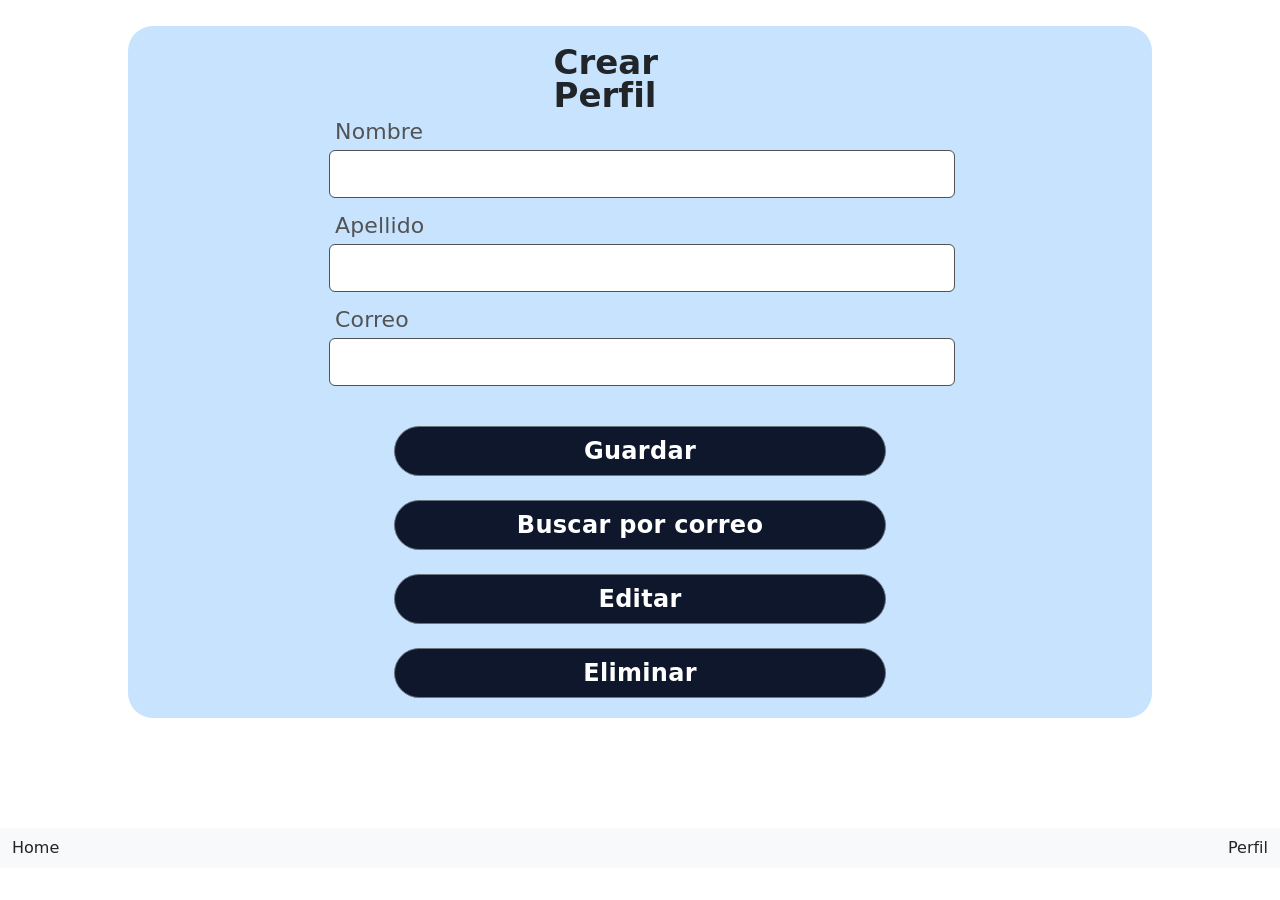
<file: users.html>
<!DOCTYPE html>
<html lang="es">
  <head>
    <meta charset="UTF-8" />
    <meta http-equiv="X-UA-Compatible" content="IE=edge" />
    <meta name="viewport" content="width=device-width, initial-scale=1.0" />
    <title>Perfil de usuario</title>
    <link
      href="https://cdn.jsdelivr.net/npm/bootstrap@5.1.3/dist/css/bootstrap.min.css"
      rel="stylesheet"
      integrity="sha384-1BmE4kWBq78iYhFldvKuhfTAU6auU8tT94WrHftjDbrCEXSU1oBoqyl2QvZ6jIW3"
      crossorigin="anonymous"
    />
    <link
      rel="stylesheet"
      type="text/css"
      href="//fonts.googleapis.com/css?family=Nunito"
    />
    <link rel="stylesheet" href="styles/config.css" />
    <link rel="stylesheet" href="styles/user.css" />
    <link rel="stylesheet" href="styles/home.css" />
  </head>

  <body>
    <main>
      <!-- contenedor principal -->
      <div class="div-usuario">
        <!-- contenedor para ver los datos -->
        <div class="row usuario">
          <h1 class="Headline1">Crear Perfil</h1>
          <div class="col datos"></div>
        </div>
        <!-- formulario -->
        <form id="formulario">
          <div class="campo">
            <label for="name" class="form-label body1Regular label-edit"
              >Nombre</label
            >
            <input
              id="name"
              name="name"
              class="ms-1 edit body1Regular form-control"
              type="text"
              placeholder=""
            />
          </div>
          <div class="campo">
            <label for="lastName" class="form-label body1Regular label-edit"
              >Apellido</label
            >
            <input
              id="lastName"
              name="lastName"
              class="ms-1 edit body1Regular form-control"
              type="text"
              placeholder=""
            />
          </div>
          <div class="campo">
            <label for="email" class="form-label body1Regular label-edit"
              >Correo</label
            >
            <input
              id="email"
              name="email"
              class="ms-1 edit body1Regular form-control"
              type="text"
              placeholder=""
            />
          </div>
          <div class="campo">
            <label
              id="label-edit"
              for="id"
              class="form-label body1Regular label-edit"
              >Id</label
            >
            <input
              id="id"
              name="id"
              class="ms-1 edit body1Regular form-control"
              type="text"
              placeholder=""
              readonly
            />
          </div>
          <!-- botones -->
          <div class="">
            <button
              id="btnGuardar"
              type="submit"
              class="btn btn-secondary buttom guardar-cambios"
            >
              Guardar
            </button>
          </div>
          <div class="">
            <button
              id="btnCorreo"
              type="button"
              class="btn btn-secondary buttom guardar-cambios"
            >
              Buscar por correo
            </button>
          </div>
          <div class="">
            <button
              id="btnEditar"
              type="button"
              class="btn btn-secondary buttom guardar-cambios"
            >
              Editar
            </button>
          </div>
          <div class="">
            <button
              id="btnEliminar"
              type="button"
              class="btn btn-secondary buttom guardar-cambios"
            >
              Eliminar
            </button>
          </div>
        </form>
      </div>
    </main>
    <footer>
      <nav class="navbar navbar-expand-lg navbar-light bg-light menu-elementos">
        <div class="container-fluid">
          <a
            class="nav-link active"
            aria-current="page"
            href="index.html"
            tabindex="-1"
          >
            Home
            <!-- <img class="icono-activo-home" src="https://i.ibb.co/2ZcsN2F/home.png" alt="" width="24"
                        height="24"> -->
          </a>
          <a
            class="nav-link"
            aria-current="page"
            href="users.html"
            tabindex="-1"
          >
            Perfil
            <!-- <img src="https://i.ibb.co/3RMCBkL/Component-2.png" alt="" width="24" height="24"> -->
          </a>
        </div>
      </nav>
    </footer>
    <script
      src="https://cdn.jsdelivr.net/npm/bootstrap@5.1.3/dist/js/bootstrap.bundle.min.js"
      integrity="sha384-ka7Sk0Gln4gmtz2MlQnikT1wXgYsOg+OMhuP+IlRH9sENBO0LRn5q+8nbTov4+1p"
      crossorigin="anonymous"
    ></script>
    <script src="script/users.js"></script>
  </body>
</html>
</file>
<file: styles/config.css>
:root {
    --color-primary: #c7e3fe;
    --color-secundary: #A786DF;
    --font-family: "Nunito";
    --color-green: #85d185;
    --color-gray: #535353;
    --color-tertiary: #D9D4E7;
    --color-black: #0E172C;
    --bs-secondary: #0E172C;
}

.Headline1 {
    font-weight: 800;
    font-size: 24px;
    line-height: 33px;
}

.Headline2 {
    font-weight: bold;
    font-size: 18px;
    line-height: 25px;
}

.subtitle1 {
    font-weight: 600;
    font-size: 18px;
    line-height: 25px;
    letter-spacing: 0.0015em;
}

.subtitle2 {
    font-weight: 600;
    font-size: 12px;
    line-height: 16px;
    letter-spacing: 0.001em;
}

.body1Regular {
    font-weight: normal;
    font-size: 16px;
    line-height: 24px;
    letter-spacing: 0.005em;
    color: var(--color-gray);
}

.body1Bold {
    font-weight: bold;
    font-size: 16px;
    line-height: 24px;
    letter-spacing: 0.005em;
}

.body2Regular {
    font-weight: normal;
    font-size: 14px;
    line-height: 19px;
    letter-spacing: 0.005em;
}

.body2Bold {
    font-weight: bold;
    font-size: 14px;
    line-height: 19px;
    letter-spacing: 0.005em;
}

.buttom {
    font-weight: 600;
    font-size: 14px;
    line-height: 16px;
    letter-spacing: 0.0125em;
}

.caption {
    font-weight: normal;
    font-size: 11px;
    line-height: 15px;
    letter-spacing: 0.004em;
    color: var(--color-gray)
}

.menu-elementos {
    position: fixed;
    top: 92%;
    width: 100%;
}

.icono-activo {
    width: 122px;
    height: 40px;
    top: 36px;
    left: 24px;
    margin-top: -7px;
}

.icono-activo-home, .icono-activo-perfil {
    width: 102px;
    height: 40px;
    top: 36px;
    left: 24px;
    margin-top: -7px;
}

@media (min-width: 540px) {
    .menu-mascotas {
        position: fixed;
        top: 0;
        width: 100%;
    }

    .Headline1 {
        font-size: 34px !important;
    }

    .Headline2 {
        font-size: 28px !important;
    }

    .subtitle1 {
        font-size: 28px !important;
    }

    .subtitle2 {
        font-size: 22px !important;
    }

    .body1Regular {
        font-size: 22px !important;
    }

    .body1Bold {
        font-size: 22px !important;
    }

    .body2Regular {
        font-size: 20px !important;
    }

    .body2Bold {
        font-size: 20px !important;
    }

    .buttom {
        font-size: 24px !important;
    }

    .caption {
        font-size: 21px !important;
    }

    .iconos {
        width: 40px;
    }

    .nav-link-mensaje {
        margin-left: 70%;
    }
}
</file>
<file: styles/user.css>
.guardar-cambios, .btn-iniciarSesion, .btn-registrarse {
    width: 100%;
    border-radius: 98px;
    padding: 16px;
    background: var(--color-black);
    margin-top: 24px;
}

.campo {
    margin-left: 24px;
    margin-right: 24px;
}

.edit {
    width: 327px;
    height: 48px;
    left: 0px;
    border: 1px solid var(--color-gray);
    margin: 4px 0px;
    margin-bottom: 16px;
}

.label-edit {
    margin: 0px 10px;
}

.usuario {
    display: flex;
    flex-direction: column;
    justify-content: center;
    align-items: center;
    padding: 0px;
    width: 94px;
    margin-left: 140px;
}

.nombre {
    color: var(--color-black);
    margin-bottom: 8px;
    margin-top: 8px;
}

.btn-editar {
    color: var(--color-black);
    margin-bottom: 24px;
}

.datos {
    padding: 0;
}

/* .tituloPerfil {
    margin: 48px 24px 32px 24px;
} */

.o {
    text-align: center;
    margin-top: 20px;
    margin-bottom: 0;
}

@media (min-width: 540px) {
    /* .tituloPerfil {
        text-align: center;
        margin-top: 100px !important;
        margin-bottom: 45px;
    } */

    .usuario {
        width: 20%;
        margin-left: 40%;
    }

    .formUsuario {
        text-align: -webkit-center;
    }

    .div-usuario {
        width: 80%;
        background: var(--color-primary);
        margin: 2% 10% 6% 10%;
        border-radius: 25px;
        padding: 20px;
    }

    .campo {
        margin-left: 18%;
    }

    .edit {
        width: 80%;
    }

    .guardar-cambios {
        margin-left: 25%;
        width: 50%;

    }
}
</file>
<file: styles/home.css>
/* principal */

#home {
    background: var(--color-primary);
    font-family: Nunito;
    font-style: normal;
}

p {
    font-weight: bold;
    font-size: 16px;
    line-height: 24px;
}

button:focus:not(:focus-visible) {
    outline: 0;
    opacity: 50%;
}

/* header */
.btn-categoria-1, .btn-categoria-2 {
    border-radius: 8px;
    padding: 8px;
    background: var(--color-black);
    width: 155px;
    height: 80px;
    left: 172px;
    top: 0px;
}

/* main */

.grid-elementos {
    justify-content: center;
}

.elementos {
    width: 20%;
}

.card {
    border: none;
}

.card-img {
    border-radius: 16px;
    border: none;
    margin-bottom: 15px;
    width: 200px;
    height: 300px;
}

.card-title {
    color: white;
    margin-top: 115%;
}

.card-text {
    color: #CDCDCD;
}

.card-img-overlay {
    width: 200px !important;
    height: 300px !important;
    box-shadow: inset 0px -51px 40px -15px #000000;
    border-radius: 16px;
}

.bg-dark {
    background-color: rgba(33, 37, 41, 0) !important;
}

.titulo {
    padding-right: 40px;
}

.columna1, .columna2 {
    margin-left: 165px;
    margin-right: 135px;
    width: 324px !important;
}

/* modal */

.modal {
    padding-top: 0px;
    margin-top: 0px;
    border-radius: 70px;
}

.modal-imagen {
    display: flex;
    justify-content: center;
    align-items: center;
    height: 327px;
}

.modal-texto {
    text-align: center;
}

.modal-footer {
    justify-content: center;
}

.btn-modal {
    width: 345px !important;
    padding: 26px !important;
    border-radius: 98px;
    background: var(--color-black);
}

.div-btn-modal {
    text-align: center;
}

/* media querys */

@media (min-width: 540px) {
    .titulo {
        text-align: center;
        margin-top: 100px !important;
        margin-bottom: 45px;
    }

    .btn-categorias {
        text-align: center;
        margin-bottom: 70px;
    }

    .btn-categoria-1, .btn-categoria-2 {
        width: 300px;
        height: 105px;
    }

    .div-categorias {
        margin-bottom: 55px;
    }
}
</file>
